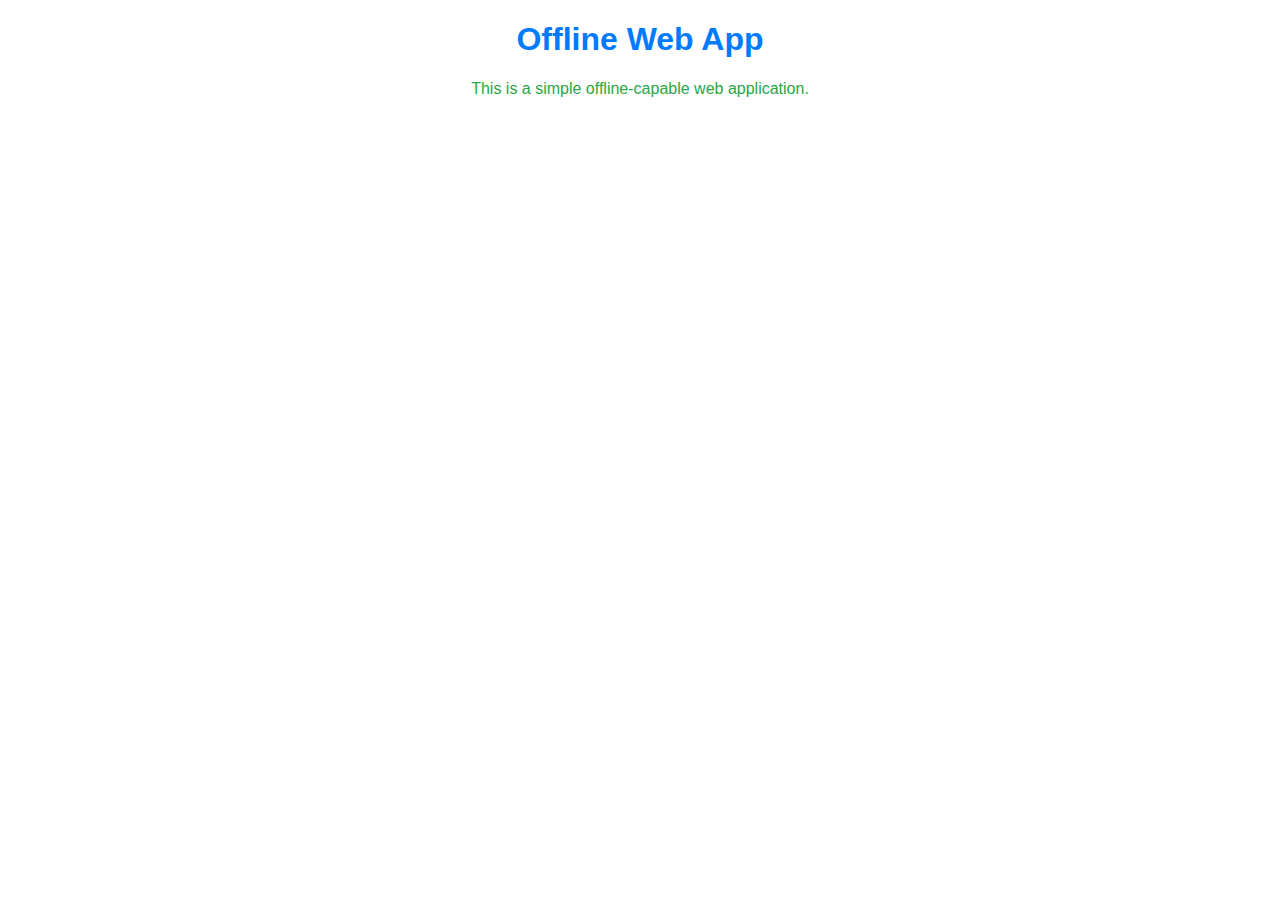
<file: Multithreading/ServiceWorker/index.html>
<!DOCTYPE html>
<html lang="en">
  <head>
    <meta charset="UTF-8" />
    <meta
      name="viewport"
      content="width=device-width, initial-scale=1.0"
    />
    <title>Offline Web App</title>
    <link
      rel="stylesheet"
      href="styles.css"
    />
  </head>
  <body>
    <h1>Offline Web App</h1>
    <p>This is a simple offline-capable web application.</p>
    <script src="script.js"></script>
  </body>
</html>
</file>
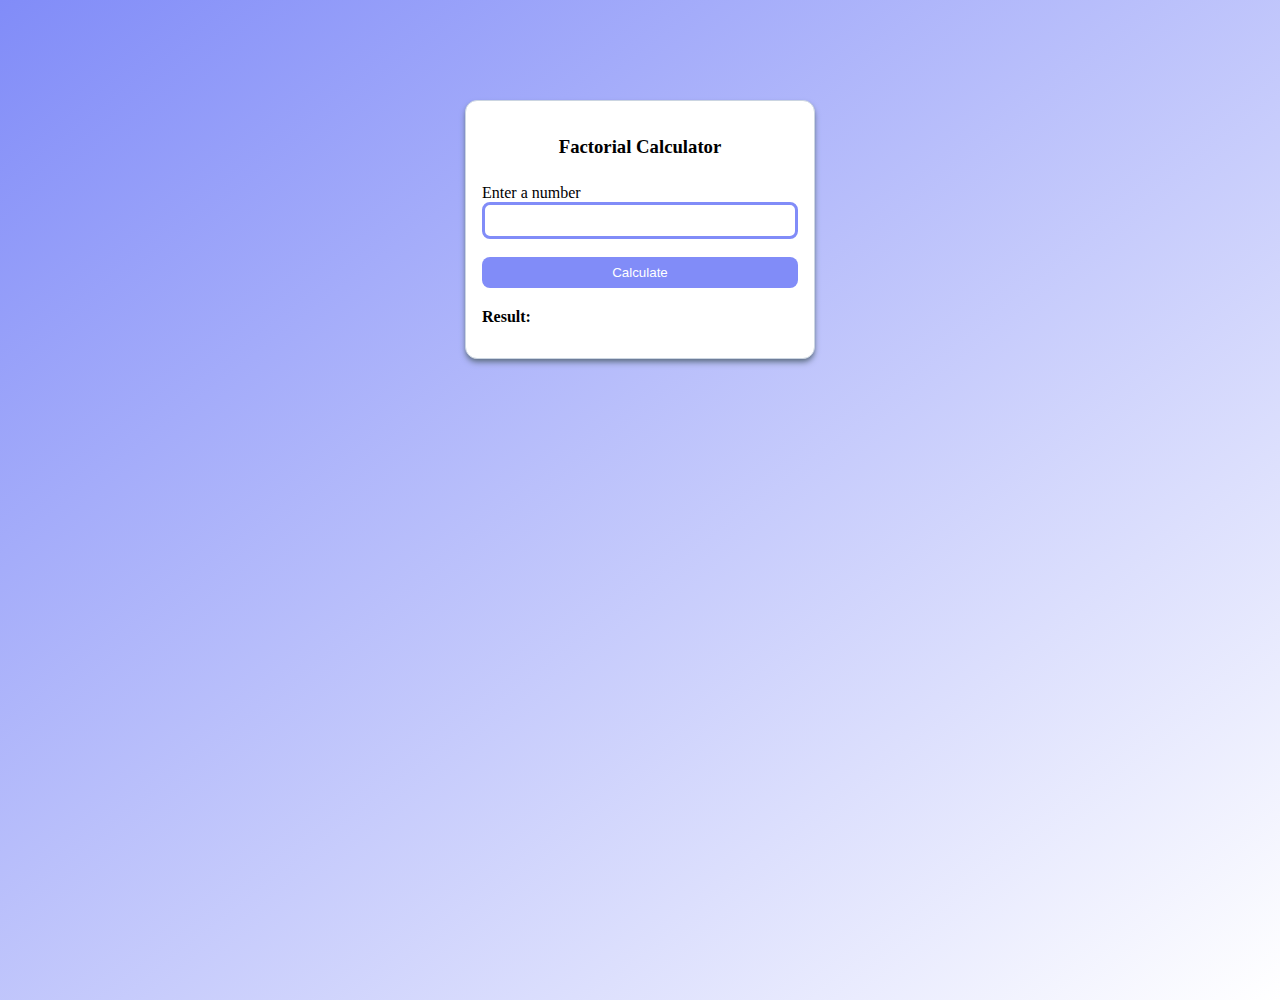
<file: Multithreading/WebWorker/index.html>
<!DOCTYPE html>
<html lang="en">
  <head>
    <meta charset="UTF-8" />
    <meta
      name="viewport"
      content="width=device-width, initial-scale=1.0"
    />
    <title>WebWorker | Multithreading</title>
  </head>
  <body>
    <div class="container">
      <h3>Factorial Calculator</h3>

      <div>
        <label for="num">Enter a number</label>
        <input
          type="number"
          id="num"
        />
      </div>

      <button
        type="button"
        onclick="onCalaculateButtonClick()"
      >
        Calculate
      </button>

      <p class="result">Result: <span id="result"></span></p>
    </div>
  </body>

  <script>
    function onCalaculateButtonClick() {
      const numEl = document.getElementById('num');
      const num = Number(numEl.value);

      if (isNaN(num)) {
        alert('Please enter a valid number');
        return;
      }

      // Create a new WebWorker
      const worker = new Worker('factorialWorker.js');

      // Send a message to the WebWorker
      worker.postMessage(num);

      // Listen for messages from the WebWorker
      worker.onmessage = (event) => {
        document.getElementById('result').innerHTML = event.data;
        // Terminate the WebWorker after calculation is complete
        worker.terminate();
      };
    }
  </script>

  <style>
    body {
      margin: auto;
      padding: 0;
      height: 100vh;
      overflow: hidden;
      width: 100%;
      background: linear-gradient(to bottom right, #818cf8, #ffffff);
    }

    h3 {
      text-align: center;
    }

    input {
      outline: none;
      margin: 0;
      padding-inline: 12px;
      padding-block: 8px;
      border-radius: 8px;
      background-color: #ffffff;
      border: 3px solid #818cf8;
      width: 100%;
      box-sizing: border-box;
    }

    button {
      outline: none;
      margin-top: 10px;
      padding-inline: 12px;
      padding-block: 8px;
      border-radius: 8px;
      background-color: #818cf8;
      border: none;
      width: 100%;
      color: #ffffff;
      cursor: pointer;
    }

    .container {
      width: 350px;
      box-sizing: border-box;
      display: flex;
      flex-direction: column;
      gap: 8px;
      margin-top: 100px;
      padding: 16px;
      border-radius: 12px;
      border: 1px solid #cbd5e1;
      box-shadow: 0 4px 6px -1px #64748b, 0 2px 4px -2px #64748b;
      background-color: #ffffff;
      margin-inline: auto;
    }

    .result {
      margin-top: 12px;
      font-weight: 600;
    }
  </style>
</html>
</file>
<file: Multithreading/ServiceWorker/styles.css>
body {
    font-family: Arial, sans-serif;
    text-align: center;
}

h1 {
    color: #007bff;
}

p {
    color: #28a745;
}
</file>
